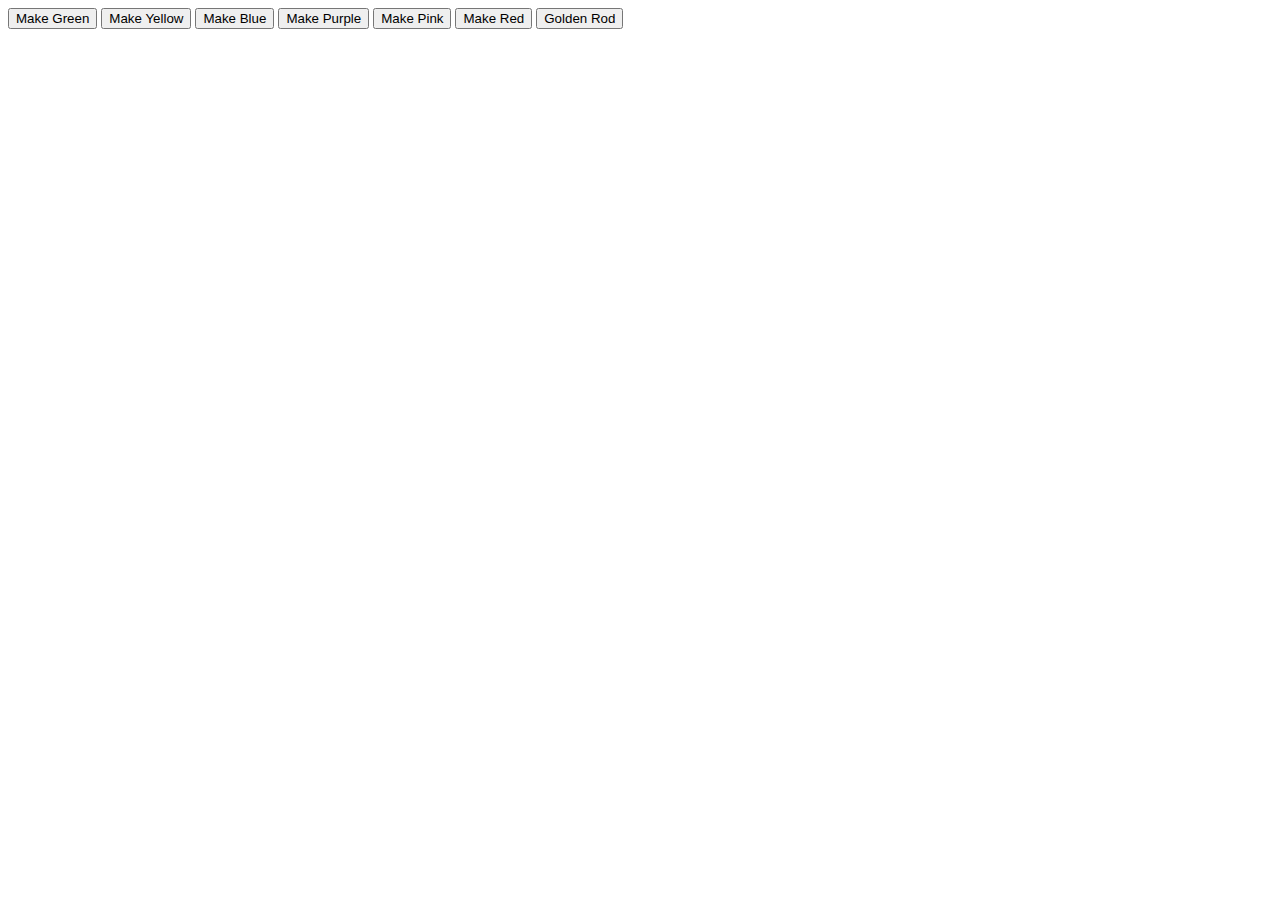
<file: index.html>
<!DOCTYPE html>
<html lang="en">
<head>
    <meta charset="UTF-8">
    <meta name="viewport" content="width=device-width, initial-scale=1.0">
    <title>JS DOM EVENTS</title>
</head>
<body>
    <!-- <h1 onclick="console.log('i am clicked')">DOM ER SPECIAL EVENTS</h1>

    <button onclick="console.log('btn is clicked')">clik</button>

    <button onclick="console.log('65')">click2</button> -->

    <!-- add onclick handler directly or via javascript  -->

    <!-- option 1 onclick by direct -->

    <button onclick="document.body.style.backgroundColor= 'green'">Make Green</button>

    <!-- option 2 through javascript by calling function and it will be used in most cases -->

    <button onclick="makeYellow()">Make Yellow</button>

    <!-- option 3 by id-->

    <button id="make-blue">Make Blue</button>

        <!-- option 3 another by id-->

    <button id="make-purple">Make Purple</button>    

        <!-- option 4 by addEventListener-->


     <button id = 'make-pink'>Make Pink</button>  
     
      <!-- option 4 by addEventListener another -->

      <button id="make-red">Make Red</button>

      <!--  option 4 final with anonymous function and it will be used for the most time. -->

      <button  id = 'golden-rod'>Golden Rod</button>




    
        







    <script src="./js/events.js"></script>
</body>
</html>
</file>
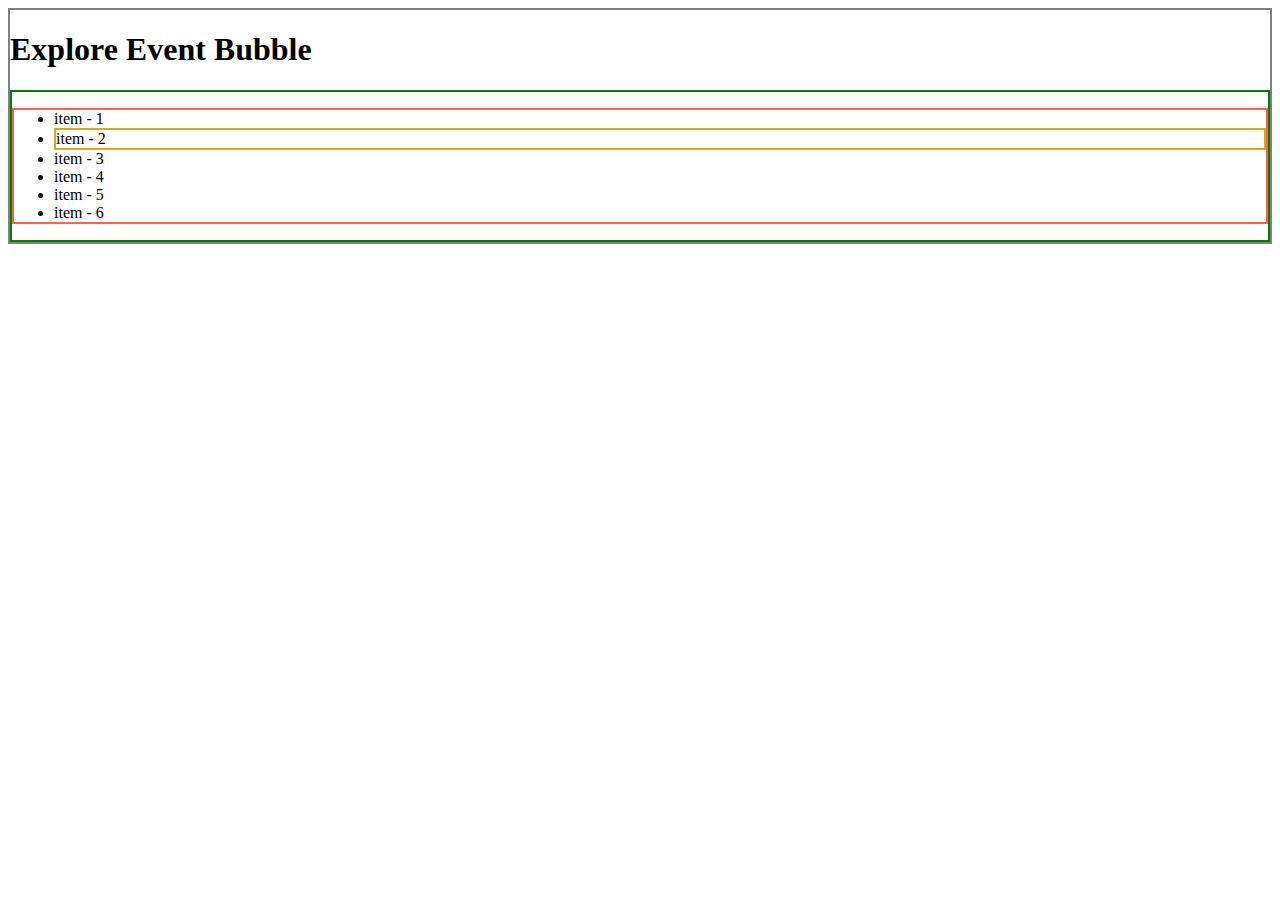
<file: bubble.html>
<!DOCTYPE html>
<html lang="en">
<head>
    <meta charset="UTF-8">
    <meta name="viewport" content="width=device-width, initial-scale=1.0">
    <title>Event Bubble</title>
    <link rel="stylesheet" href="./style/style.css">
</head>
<body id="body">

    <h1>Explore Event Bubble</h1>

    <section id="list-container">
        <ul id="list-ul">
            <li>item - 1</li>
            <li id="item-2">item - 2</li>
            <li>item - 3</li>
            <li>item - 4</li>
            <li>item - 5</li>
            <li>item - 6</li>
        </ul>
    </section>




    <script>
        document.getElementById('item-2').addEventListener('click',function(event){
            console.log('item 2 is clicked')
            // console.log(event.target)

            event.stopPropagation();
            event.stopImmediatePropagation();
        })
        document.getElementById('item-2').addEventListener('click',function(event){
            console.log('item 2 is clicked')
            // console.log(event.target)

            event.stopPropagation();
        })
        document.getElementById('item-2').addEventListener('click',function(event){
            console.log('item 2 is clicked')
            // console.log(event.target)

            event.stopPropagation();
        })

        document.getElementById('list-ul').addEventListener('click',function(){
            console.log('list ul is clicked')
        })

        document.getElementById('list-container').addEventListener('click',function(){
            console.log('list container is clicked')
        })

        document.getElementById('body').addEventListener('click',function(){
            console.log('body is clicked')
        })

    </script>
</body>
</html>
</file>
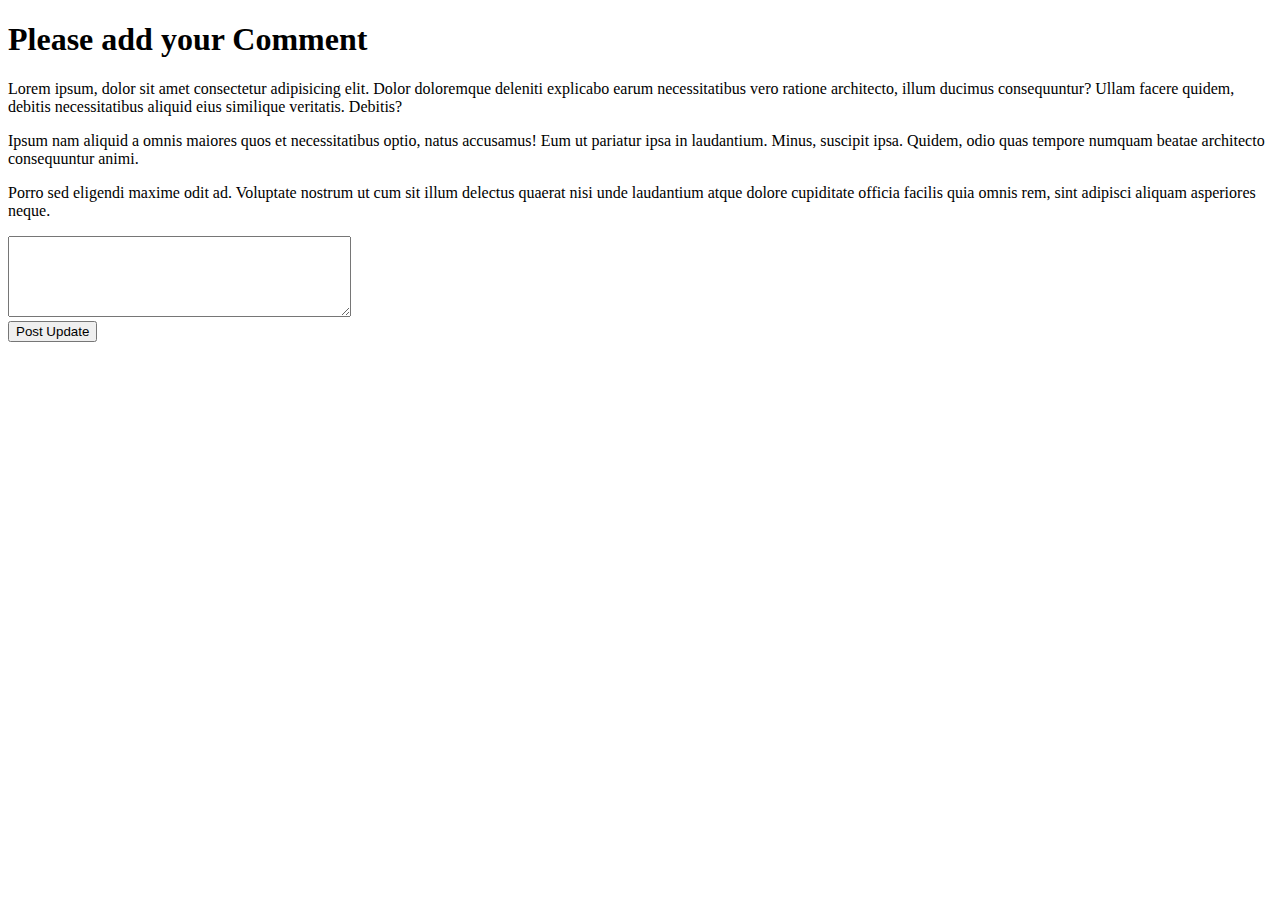
<file: comment-box.html>
<!DOCTYPE html>
<html lang="en">
<head>
    <meta charset="UTF-8">
    <meta name="viewport" content="width=device-width, initial-scale=1.0">
    <title>Add New Comment</title>
</head>
<body>


<h1>Please add your Comment</h1>

<div id="comment-container">
    <p>Lorem ipsum, dolor sit amet consectetur adipisicing elit. Dolor doloremque deleniti explicabo earum necessitatibus vero ratione architecto, illum ducimus consequuntur? Ullam facere quidem, debitis necessitatibus aliquid eius similique veritatis. Debitis?</p>

    <p>Ipsum nam aliquid a omnis maiores quos et necessitatibus optio, natus accusamus! Eum ut pariatur ipsa in laudantium. Minus, suscipit ipsa. Quidem, odio quas tempore numquam beatae architecto consequuntur animi.</p>

    <p>Porro sed eligendi maxime odit ad. Voluptate nostrum ut cum sit illum delectus quaerat nisi unde laudantium atque dolore cupiditate officia facilis quia omnis rem, sint adipisci aliquam asperiores neque.</p>
</div>


<textarea  name="" id="new-comment" cols="40" rows="5">


  

</textarea>
<br>
<button id="btn-post">Post Update</button>

<script>


    document.getElementById('btn-post').addEventListener('click', function(){
        console.log('btn  clicked')

        const commentBox = document.getElementById('new-comment');

        const newComment = commentBox.value;
        console.log(newComment);

        const commentContainer = document.getElementById('comment-container');

        const p = document.createElement('p');

        p.innerText = newComment;

        commentContainer.appendChild(p);

        commentBox.value = '';


    })
</script>



</body>
</html>
</file>
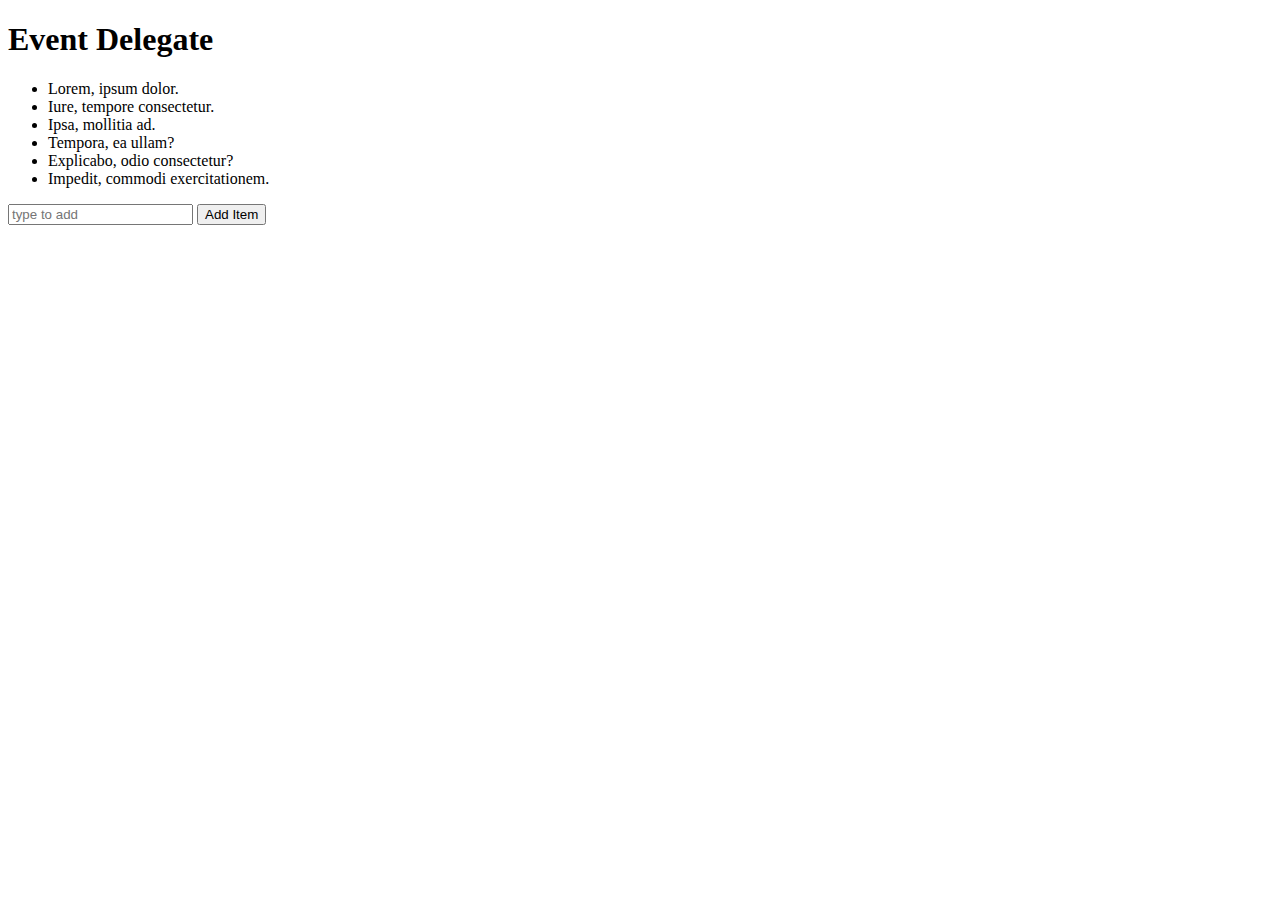
<file: delegate.html>
<!DOCTYPE html>
<html lang="en">
<head>
    <meta charset="UTF-8">
    <meta name="viewport" content="width=device-width, initial-scale=1.0">
    <title>Event Delegation</title>
</head>
<body>

    <h1>Event Delegate</h1>

    <section>
        <ul id="list-container">
            <li class="item">Lorem, ipsum dolor.</li>
            <li class="item">Iure, tempore consectetur.</li>
            <li class="item">Ipsa, mollitia ad.</li>
            <li class="item">Tempora, ea ullam?</li>
            <li class="item">Explicabo, odio consectetur?</li>
            <li class="item">Impedit, commodi exercitationem.</li>
        </ul>


    </section>

    <input  id="input-field" type="text" placeholder="type to add">
    

    <button id="add-btn">Add Item</button>
    

    <script>
        const items = document.getElementsByClassName('item')

        // for(const item of items){
        //     // console.log(item)

        //     item.addEventListener('click', function(event){

        //         // console.log(event.target.parentNode.parentNode.parentNode.parentNode.parentNode.parentNode)

        //         event.target.parentNode.removeChild(event.target)

        //     })

           
        // }

        document.getElementById('list-container').addEventListener('click', function(event){
            // console.log(event.target.parentNode)

            event.target.parentNode.removeChild(event.target)

        })

        document.getElementById('add-btn').addEventListener('click',function(){

            const listContainer = document.getElementById('list-container')

           

            const inputField = document.getElementById('input-field')

            const text = inputField.value;  

             const li = document.createElement('li');

            li.innerText = text;

            listContainer.appendChild(li);

            inputField.value = ''


        })
    </script>
</body>
</html>
</file>
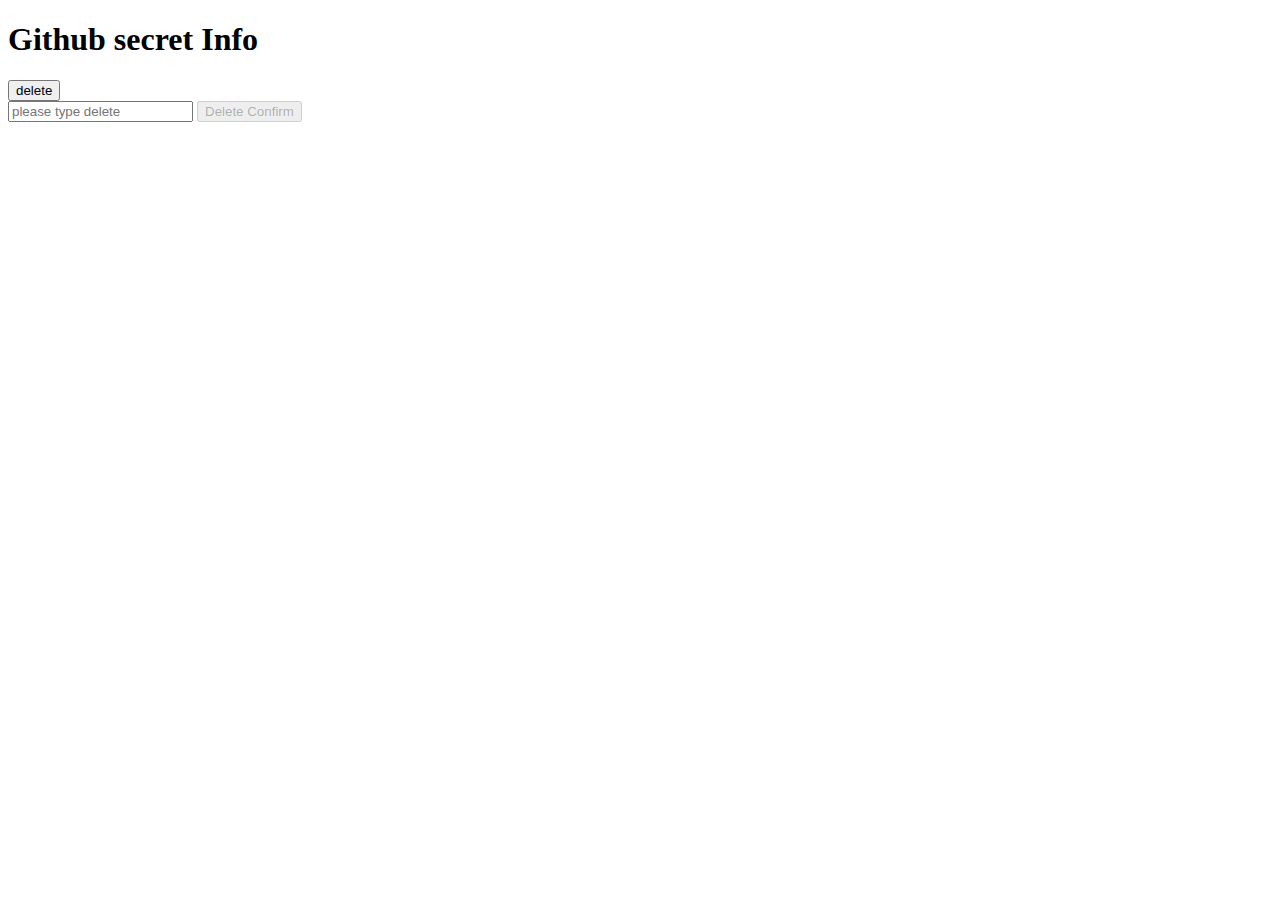
<file: github.html>
<!DOCTYPE html>
<html lang="en">

<head>
    <meta charset="UTF-8">
    <meta name="viewport" content="width=device-width, initial-scale=1.0">
    <title>Github Secret Info</title>

    
</head>

<body>

    <h1 id="github-secret">Github secret Info</h1>

    <button id="btn-delete">delete</button>

    <br>

    <input id="input-text" type="text" placeholder="please type delete ">

    <button id="delete-confirm-btn" disabled>Delete Confirm</button>


    <script>
        document.getElementById('input-text').addEventListener('keyup', function (event) {
            const text = event.target.value;

            // console.log(text);

            const deleteButton = document.getElementById('delete-confirm-btn')

            if (text === 'delete') {

                deleteButton.removeAttribute('disabled')
            }
            else {
                deleteButton.setAttribute('disabled', true)
            }

        })

        document.getElementById('delete-confirm-btn').addEventListener('click', function () {

            const secret = document.getElementById('github-secret');

            secret.style.display = 'none'

        })

        document.getElementById('btn-delete').addEventListener('click', function () {
            const secret = document.getElementById('github-secret');

            secret.style.display = 'none'
        })




    </script>

</body>

</html>
</file>
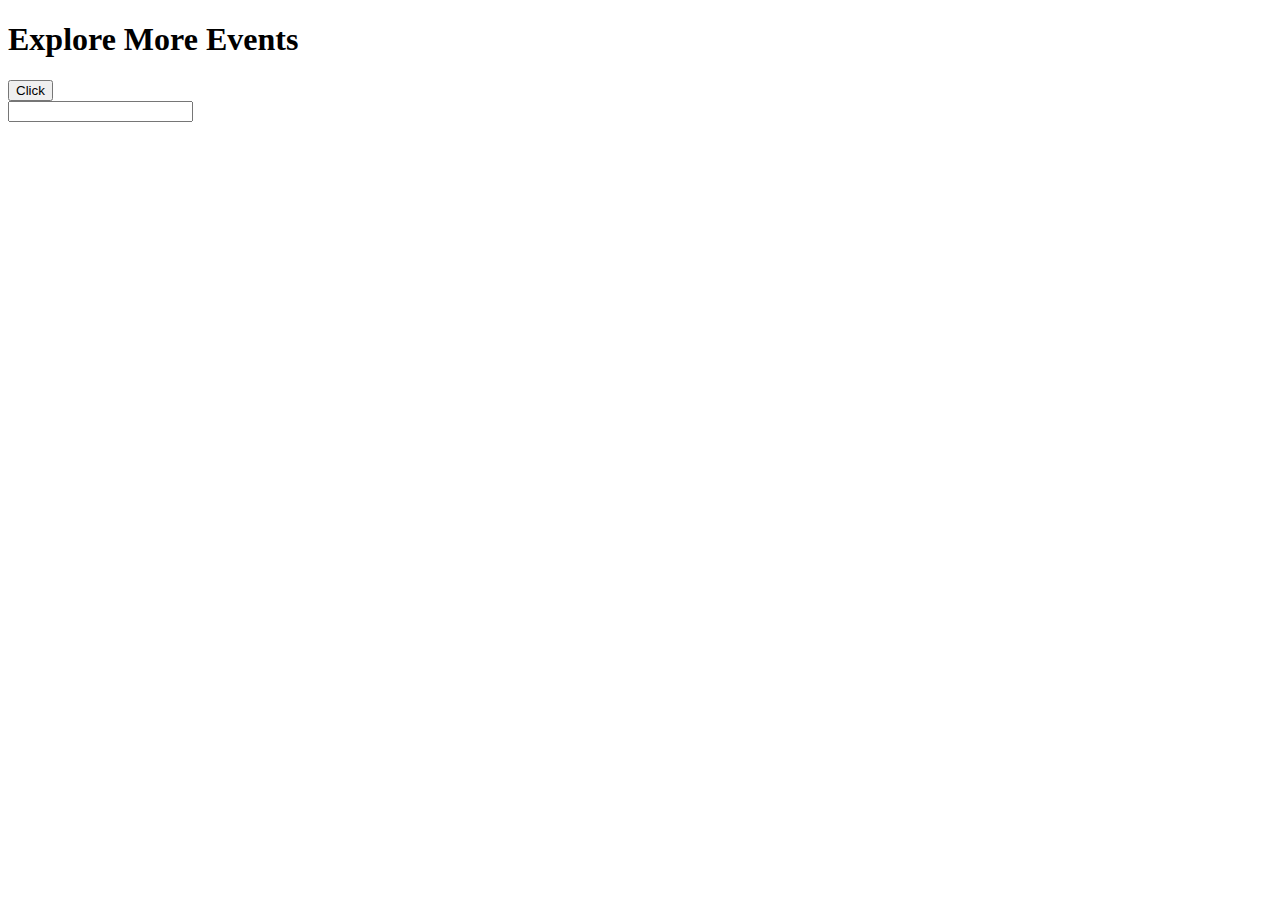
<file: more-events.html>
<!DOCTYPE html>
<html lang="en">
<head>
    <meta charset="UTF-8">
    <meta name="viewport" content="width=device-width, initial-scale=1.0">
    <title>More Events</title>
</head>
<body>

    <h1>
        Explore More Events
    </h1>

    <button id="btn">Click</button>
    <br>

    <input id="input-text-field" type="text">


    <script>

        document.getElementById('btn').addEventListener('click', function(){
            console.log('clicked')
        })

        // document.getElementById('input-text-field').addEventListener('focus', function(){
        //     console.log('mouse is focused');
        // })

        // document.getElementById('input-text-field').addEventListener('mouseenter', function(){
        //     console.log('hi');
        // // })

        // document.getElementById('input-text-field').addEventListener('keydown', function(event){
          
        //     console.log(event.target.value)

        
        // })

        // document.getElementById('input-text-field').addEventListener('keypress', function(event){
          
        //     console.log(event.target.value)

        
        // })

        document.getElementById('input-text-field').addEventListener('keyup', function(event){
          
            console.log(event.target.value)

        
        })


    </script>
    
</body>
</html>
</file>
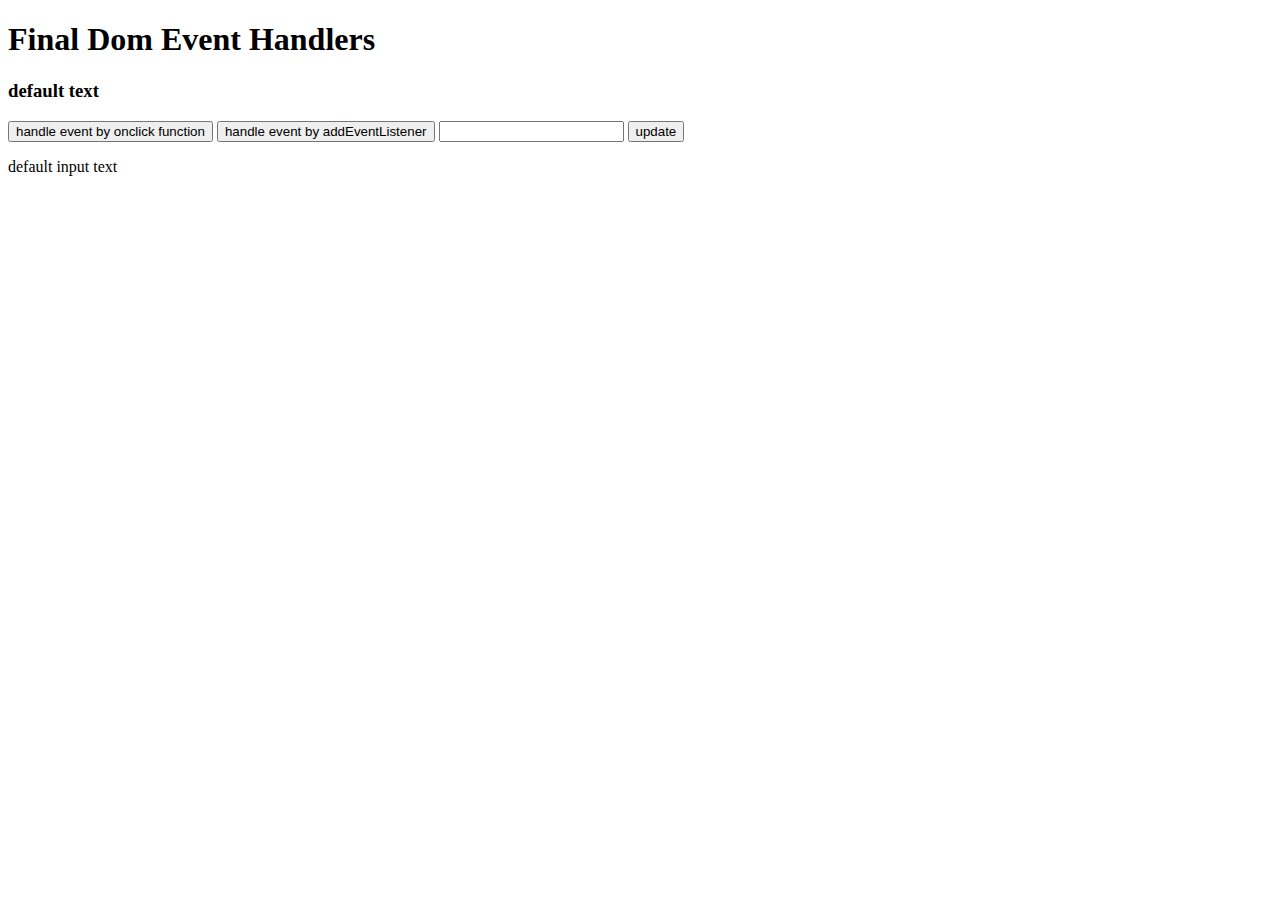
<file: js/event-summary.html>
<!DOCTYPE html>
<html lang="en">

<head>
    <meta charset="UTF-8">
    <meta name="viewport" content="width=device-width, initial-scale=1.0">
    <title>event summary</title>
</head>

<body>

    <h1>Final Dom Event Handlers</h1>

    <h3 id="handler-status">default text</h3>

    <!-- option 1 final -->

    <button onclick="handleOnClick()">handle event by onclick function</button>

    <!-- option 2 final -->

    <button id="event-listener">handle event by addEventListener</button>

    <!-- option 2 recap -->

    <input type="text" id="input-field">
    <button id="btn-update">update</button>

    <p id="input-text-display">default input text</p>


    <script>

        // function handleOnClick() {
        //     console.log('button is clicked')
        // }

        // 

        function handleOnClick() {
            const handlerStatus = document.getElementById('handler-status');

            handlerStatus.innerText = 'handled by onclick function attached on onclick attribute'
        }

        // option 2 by addEventListener

        document.getElementById('event-listener').addEventListener('click', function(){
            const handlerStatus = document.getElementById('handler-status');


            handlerStatus.innerText = 'handled by addEventListener function attached on onclick attribute'


        })
        // option 2 recap

        document.getElementById('btn-update').addEventListener('click', function(){
            // console.log('btn clicked')

            const inputField = document.getElementById('input-field');

            // console.log(inputField.innerText)

            const inputText = inputField.value;

            // console.log(inputText)

            const inputTextDisplay = document.getElementById('input-text-display');

            inputTextDisplay.innerText = inputText;

            inputField.value = ''

            // console.log(inputTextDisplay)



             
        })


    </script>

</body>

</html>
</file>
<file: style/style.css>
ul{

    border: 2px solid tomato;

}
section{

    border: 2px solid green;

}
body{

    border: 2px solid gray;

}
#item-2{

    border: 2px solid goldenrod;

}
</file>
